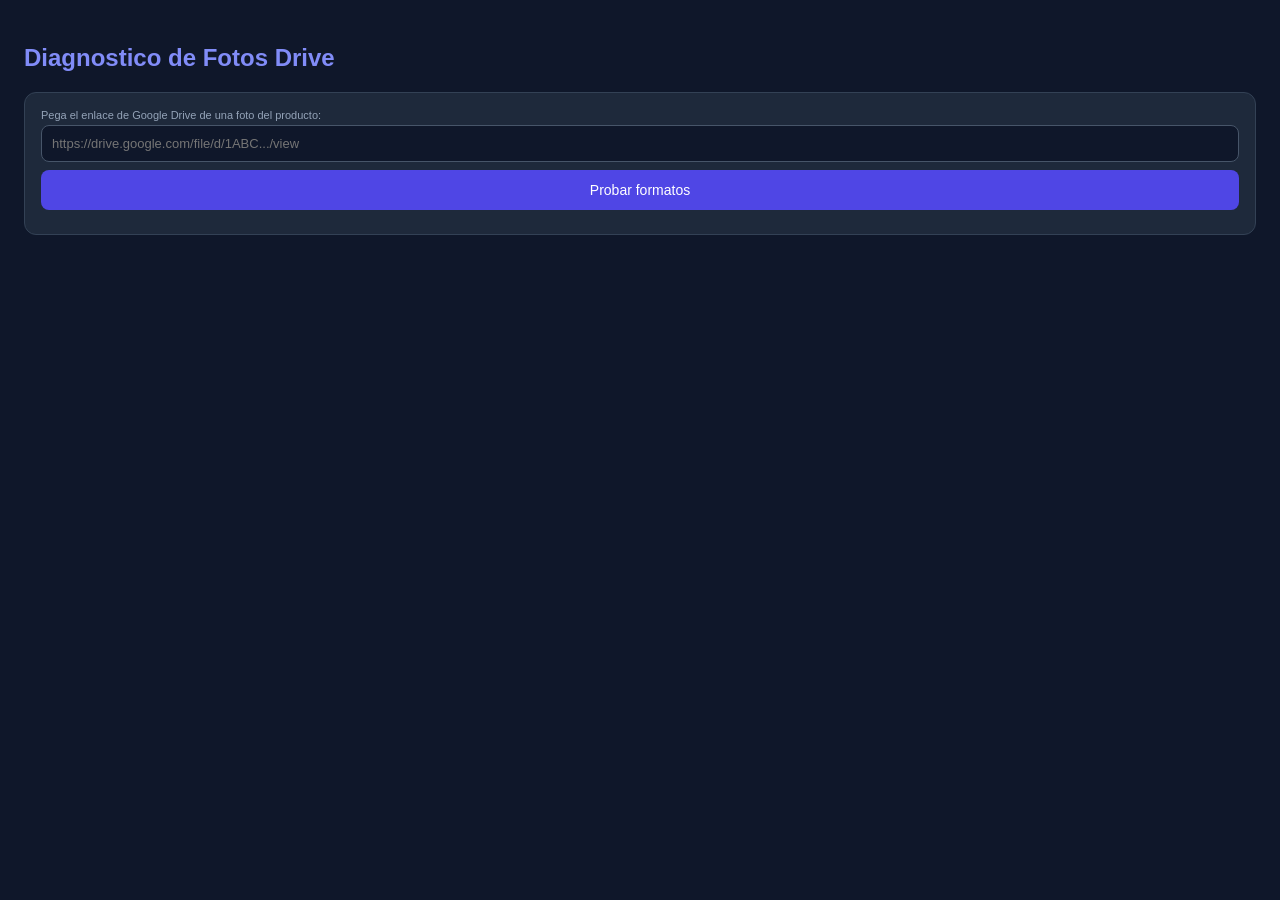
<file: diagnostico-fotos.html>
﻿<!DOCTYPE html>
<html lang="es">
<head>
  <meta charset="UTF-8">
  <meta name="viewport" content="width=device-width, initial-scale=1">
  <title>Diagnostico Fotos</title>
  <style>
    body { font-family: sans-serif; background: #0f172a; color: #f1f5f9; padding: 16px; }
    h2 { color: #818cf8; }
    .card { background: #1e293b; border: 1px solid #334155; border-radius: 12px; padding: 16px; margin-bottom: 16px; }
    img.test { width: 120px; height: 120px; object-fit: cover; border-radius: 8px; border: 2px solid #334155; background: #334155; display: block; }
    .label { font-size: 11px; color: #94a3b8; margin-bottom: 4px; }
    .url { font-size: 10px; color: #64748b; word-break: break-all; margin-top: 4px; }
    .status { font-size: 14px; font-weight: bold; margin-top: 8px; }
    .ok { color: #34d399; }
    .fail { color: #f87171; }
    input { width: 100%; padding: 10px; border-radius: 8px; background: #0f172a; border: 1px solid #475569; color: white; font-size: 13px; box-sizing: border-box; margin-bottom: 8px; }
    button { background: #4f46e5; color: white; border: none; padding: 12px 20px; border-radius: 8px; font-size: 14px; cursor: pointer; width: 100%; margin-bottom: 8px; }
    .row { display: flex; gap: 12px; align-items: flex-start; }
    .info { flex: 1; }
  </style>
</head>
<body>
  <h2>Diagnostico de Fotos Drive</h2>
  <div class="card">
    <div class="label">Pega el enlace de Google Drive de una foto del producto:</div>
    <input type="text" id="urlInput" placeholder="https://drive.google.com/file/d/1ABC.../view">
    <button onclick="diagnosticar()">Probar formatos</button>
  </div>
  <div id="resultados"></div>
  <script>
    function extraerDriveId(url) {
      var trimmed = (url || '').trim();
      var driveId = null;
      var m1 = trimmed.match(/\/file\/d\/([a-zA-Z0-9_-]+)/);
      if (m1) driveId = m1[1];
      if (!driveId) { var m2 = trimmed.match(/[?&]id=([a-zA-Z0-9_-]+)/); if (m2) driveId = m2[1]; }
      if (!driveId) { var m3 = trimmed.match(/googleusercontent\.com\/d\/([a-zA-Z0-9_-]+)/); if (m3) driveId = m3[1]; }
      if (!driveId && /^[a-zA-Z0-9_-]{25,50}$/.test(trimmed)) driveId = trimmed;
      return driveId;
    }
    function probarUrl(url, label) {
      return new Promise(function(resolve) {
        var card = document.createElement('div'); card.className = 'card';
        var row = document.createElement('div'); row.className = 'row';
        var img = document.createElement('img'); img.className = 'test';
        var info = document.createElement('div'); info.className = 'info';
        var uid = 's' + Date.now() + Math.random().toString(36).slice(2);
        info.innerHTML = '<div class="label">' + label + '</div><div class="url">' + url + '</div><div class="status" id="' + uid + '">Cargando...</div>';
        img.onload = function() { var el = document.getElementById(uid); if(el){el.textContent='OK - Cargo correctamente';el.className='status ok';} resolve({ok:true}); };
        img.onerror = function() { var el = document.getElementById(uid); if(el){el.textContent='FALLO - No cargo';el.className='status fail';} resolve({ok:false}); };
        img.src = url;
        row.appendChild(img); row.appendChild(info); card.appendChild(row);
        document.getElementById('resultados').appendChild(card);
      });
    }
    async function diagnosticar() {
      var input = document.getElementById('urlInput').value.trim();
      if (!input) { alert('Pega una URL primero'); return; }
      document.getElementById('resultados').innerHTML = '<p style="color:#94a3b8">Probando...</p>';
      var id = extraerDriveId(input);
      if (!id) { document.getElementById('resultados').innerHTML = '<div class="card" style="color:#f87171">No se pudo extraer el ID. Pega una URL de Google Drive valida.</div>'; return; }
      document.getElementById('resultados').innerHTML = '<div class="card" style="color:#818cf8">ID detectado: <b>' + id + '</b></div>';
      await probarUrl('https://drive.google.com/thumbnail?id=' + id + '&sz=w400', 'Formato 1: thumbnail sz=w400 (el que usa la app)');
      await probarUrl('https://lh3.googleusercontent.com/d/' + id, 'Formato 2: lh3.googleusercontent.com/d/');
      await probarUrl('https://drive.google.com/uc?export=view&id=' + id, 'Formato 3: uc?export=view');
    }
  </script>
</body>
</html>
</file>
